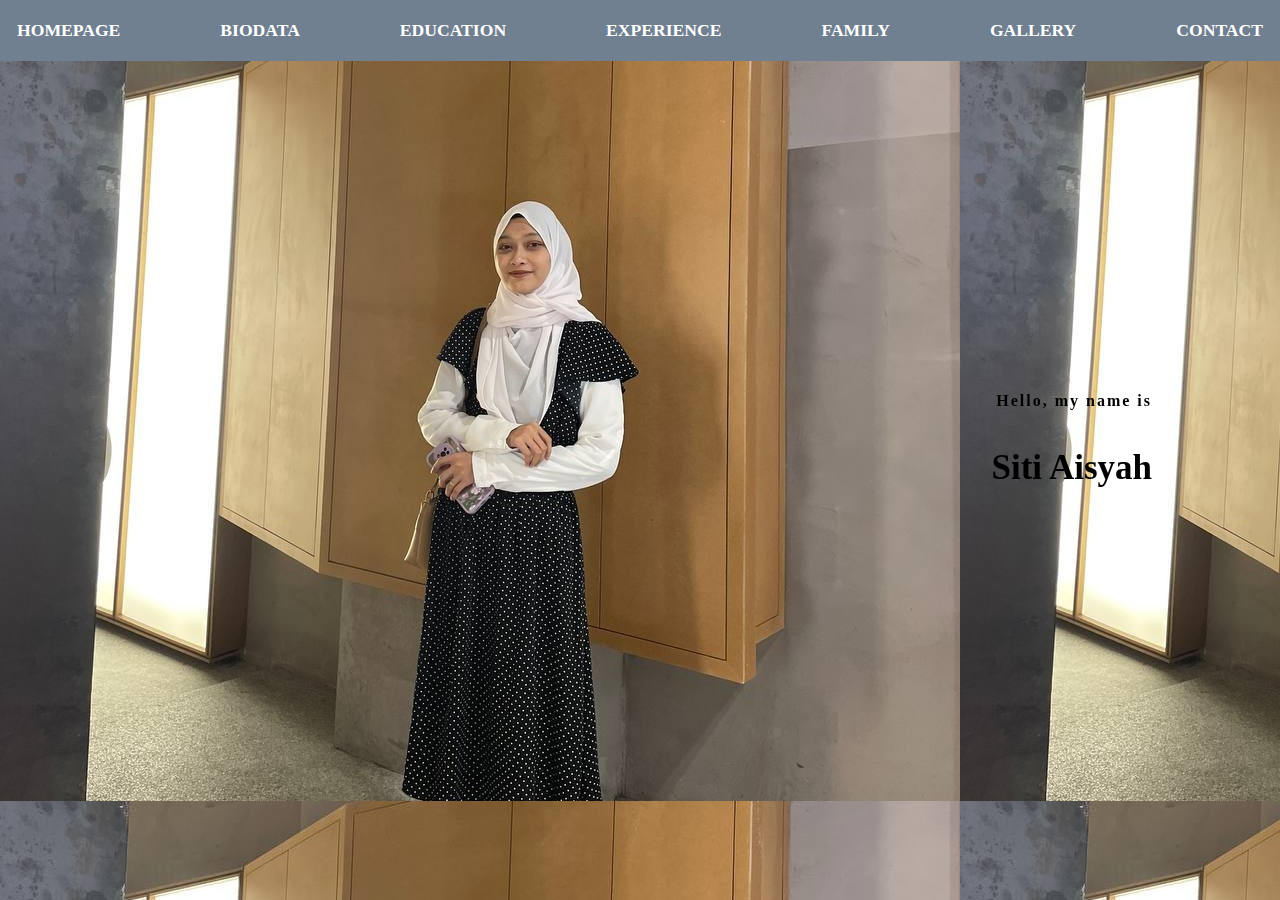
<file: Index.html>
<!DOCTYPE html>
<html>
<head>
	<meta charset="utf-8">
	<meta name="viewport" content="width=device-width, initial-scale=1">
	<title>My Personal Website</title>

	<link rel="stylesheet" type="text/css" href="Css/Styles.css">

</head>
<body>

	<nav class="navbar">
		<ul>
			<li><a href="Index.html">HOMEPAGE</li>
			<li><a href="Biodata.html">BIODATA</li>
			<li><a href="Education.html">EDUCATION</li>
			<li><a href="Experience.html">EXPERIENCE</li>
			<li><a href="Family.html">FAMILY</li>
			<li><a href="Gallery.html">GALLERY</li>
			<li><a href="Contact_me.html">CONTACT</li></a>
		</ul>
        </nav>

    <iframe src ="https://free.timeanddate.com/clock/i968ll69/n5090/tlmy/fn6/fs16/fc9ff/tc000/ftbi/bas2/bat1/bacfff/pa8/tt0/th1/ta1/tb4" frameborder="0" width="1318" height="60"></iframe>

     <section id="home">
     	<div class="background-image"></div>
     </section>

     <style >
     	body
     	       {
			background-image: url(Pic/me.1.jpeg);
     	       }
     	       
      .content
             {
             	text-align: right;
             }
      
     </style>

    <div class="content">
    	<h4>Hello, my name is</h4><br>
    	<h1>Siti Aisyah</h1>
    	
    </div>

</body>
</html>
</file>
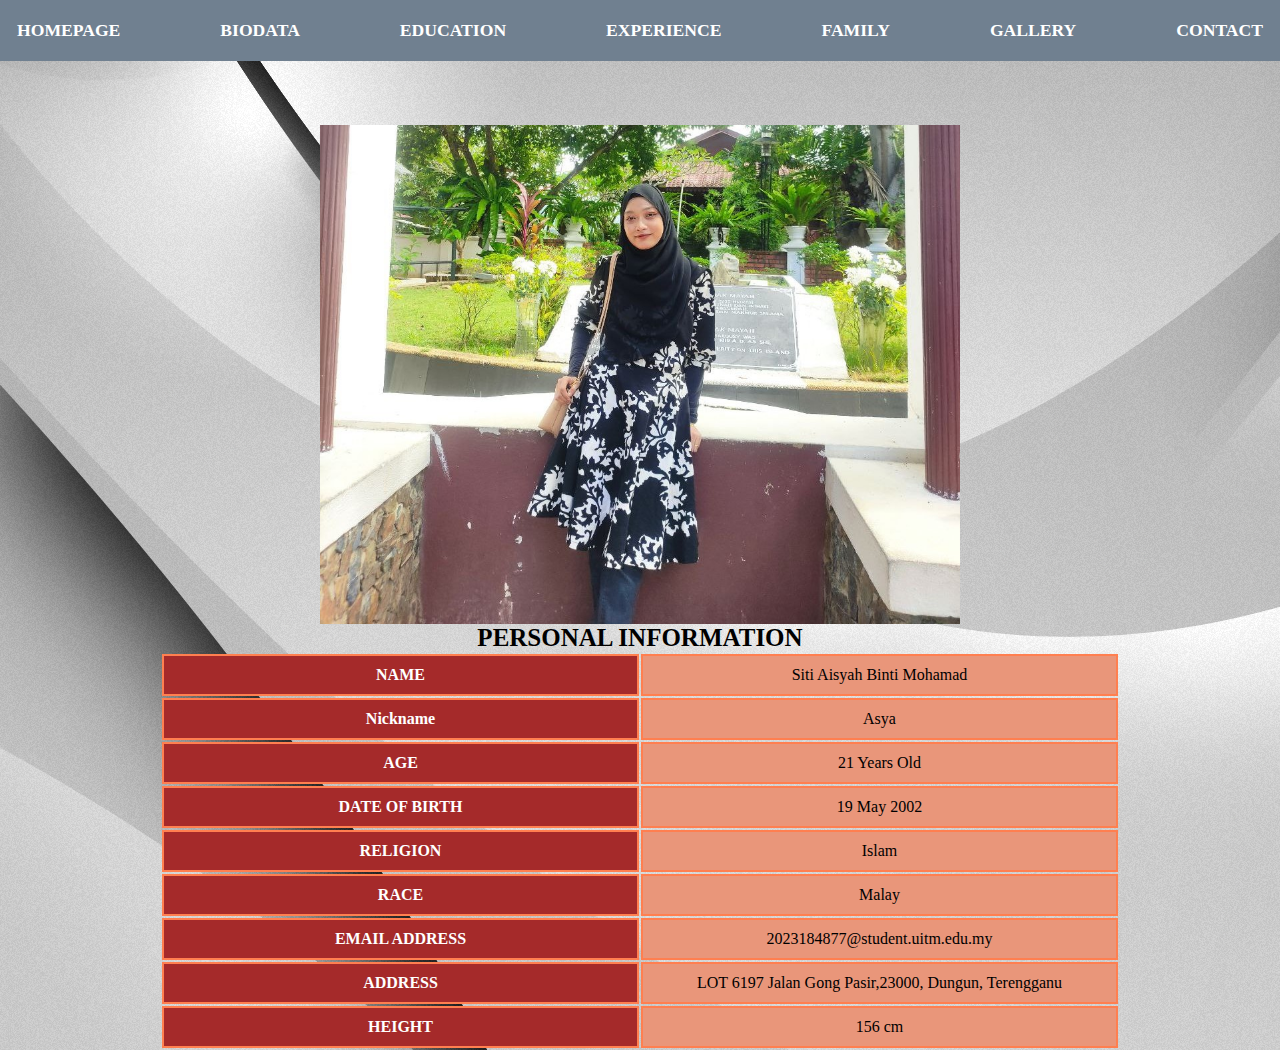
<file: Biodata.html>
<!DOCTYPE html>
<html>
<head>
	<meta charset="utf-8">
	<meta name="viewport" content="width=device-width, initial-scale=1">
	<title>My Biodata</title>

	<link rel="stylesheet" type="text/css" href="Css/Styles.css">

	<style>
		body
		{
			background-image: url(Pic/bg_bio.png);
		}
		.image
		{
	    
            display: block;
            margin-left: auto;
            margin-right: auto;
            width: 50%;
        }
		
	</style>
	
</head>
<body>

	<nav class="navbar">
		<ul>
			<li><a href="Index.html">HOMEPAGE</li>
			<li><a href="Biodata.html">BIODATA</li>
			<li><a href="Education.html">EDUCATION</li>
			<li><a href="Experience.html">EXPERIENCE</li>
			<li><a href="Family.html">FAMILY</li>
			<li><a href="Gallery.html">GALLERY</li>
			<li><a href="Contact_me.html">CONTACT</li></a>
		</ul>
    </nav>

    <iframe src ="https://free.timeanddate.com/clock/i968ll69/n5090/tlmy/fn6/fs16/fc9ff/tc000/ftbi/bas2/bat1/bacfff/pa8/tt0/th1/ta1/tb4" frameborder="0" width="1318" height="60"></iframe>


     <img src="Pic/7.jpg"  class="center" style="width: 50%" "height: 5%vh">

	<h2>PERSONAL INFORMATION</h2>

	
	

    <center><table style="width: 75%">
	    	
	    	<tr>
	    		<th>NAME</th>
	    		<td>Siti Aisyah Binti Mohamad</td>
	    	</tr>
	    	<tr>
	    		<th>Nickname</th>
	    		<td>Asya</td>
	    	</tr>
	    	<tr>
	    		<th>AGE</th>
	    		<td>21 Years Old</td>
	    	</tr>
	    	<tr>
                <th>DATE OF BIRTH</th>             
                <td>19 May 2002</td>
            <tr>
	    		<th>RELIGION</th>
	    		<td>Islam</td>
	    	</tr>
	    	<tr>
	    		<th>RACE</th>
	    		<td>Malay</td>
	    	</tr>
	    	<tr>
	    		<th>EMAIL ADDRESS</th>
	    		<td>2023184877@student.uitm.edu.my</td>
	    	</tr>
	    	<tr>
	    		<th>ADDRESS</th>
	    		<td>LOT 6197 Jalan Gong Pasir,23000, Dungun, Terengganu</td>
	    	</tr>
	    	<tr>
	    		<th>HEIGHT</th>
	    		<td>156 cm</td>

	    	</tr>

	    </table></center>
	




	    

		


</body>
</html>
</file>
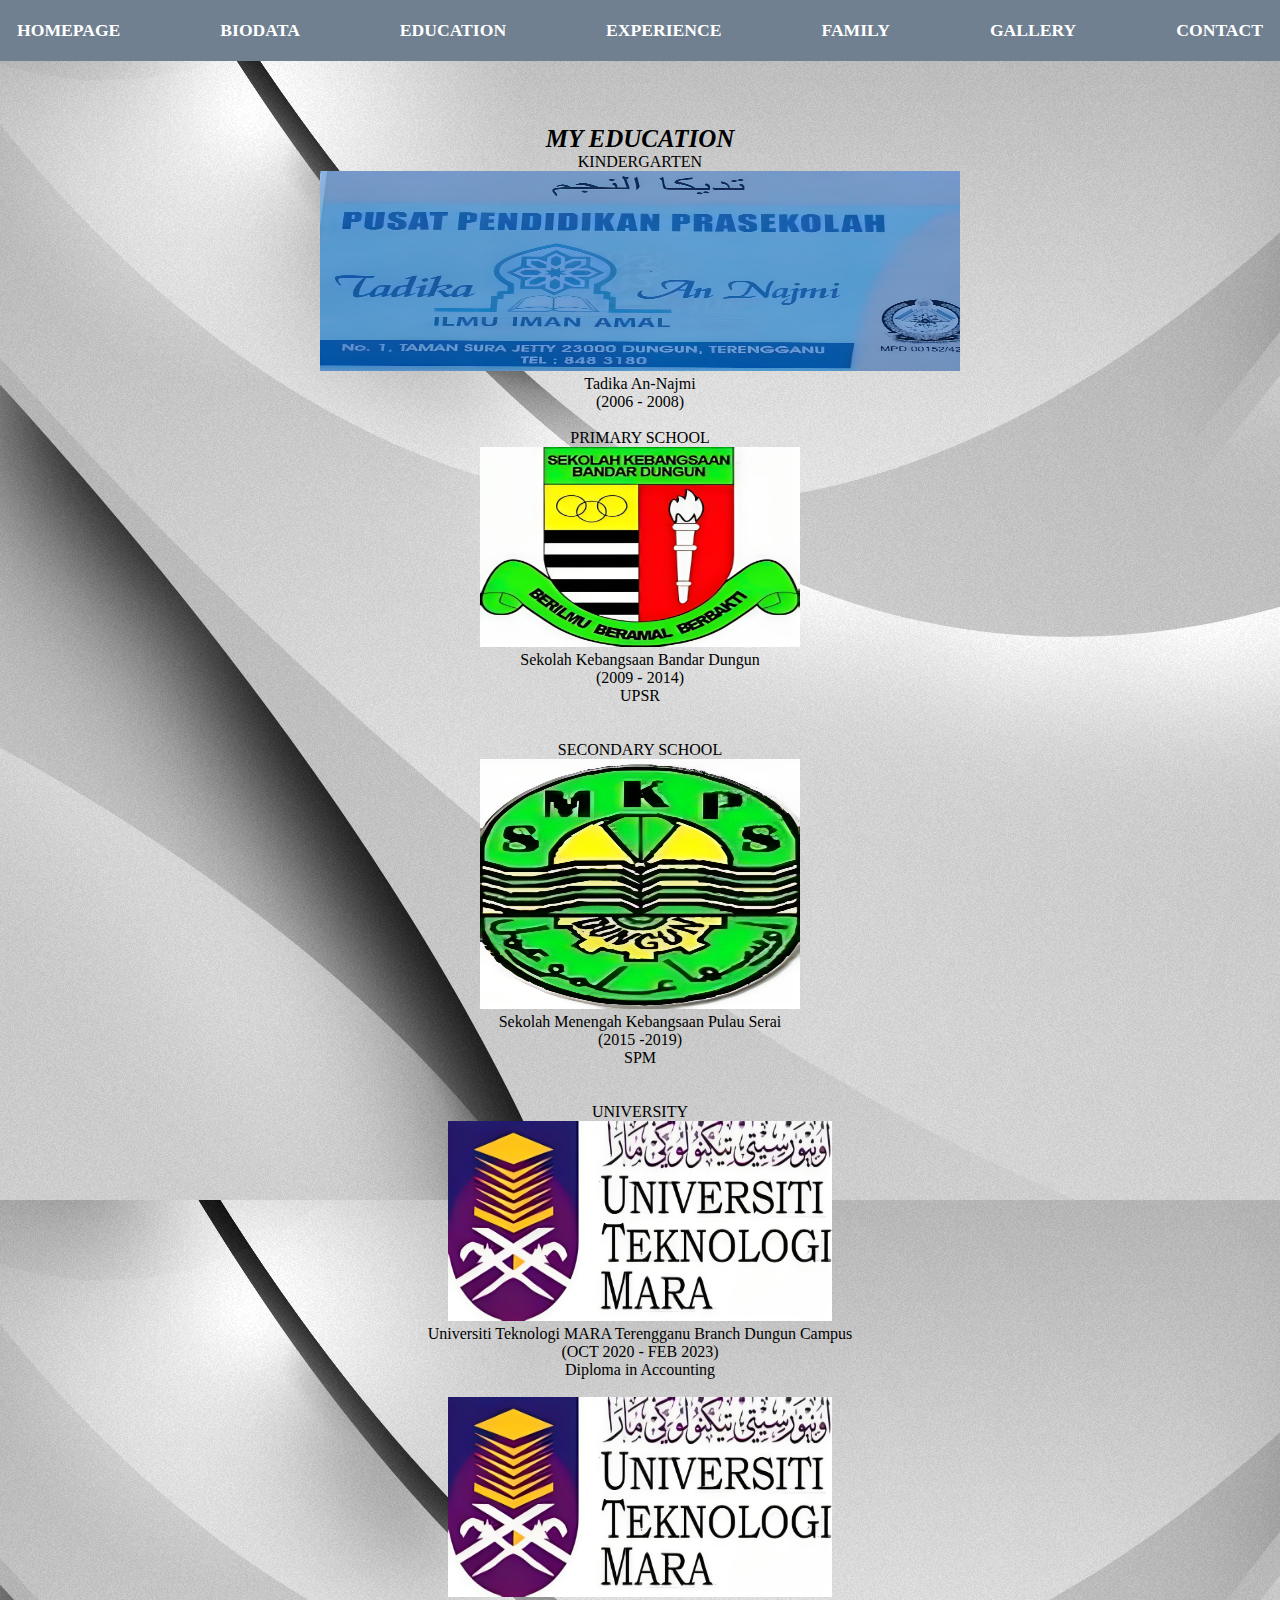
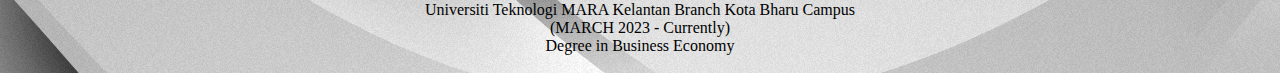
<file: Education.html>
<!DOCTYPE html>
<html>
<head>
	<meta charset="utf-8">
	<meta name="viewport" content="width=device-width, initial-scale=1">
	<title>My Education</title>

	<link rel="stylesheet" type="text/css" href="Css/Styles.css">

	<style>
		body
		{
			background-image: url(Pic/bg_bio.png);
		}
	</style>

</head>
<body>
	
	<nav class="navbar">
		<ul>
			<li><a href="Index.html">HOMEPAGE</li>
			<li><a href="Biodata.html">BIODATA</li>
			<li><a href="Education.html">EDUCATION</li>
			<li><a href="Experience.html">EXPERIENCE</li>
			<li><a href="Family.html">FAMILY</li>
			<li><a href="Gallery.html">GALLERY</li>
			<li><a href="Contact_me.html">CONTACT</li></a>
		</ul>
    </nav>

    <iframe src ="https://free.timeanddate.com/clock/i968ll69/n5090/tlmy/fn6/fs16/fc9ff/tc000/ftbi/bas2/bat1/bacfff/pa8/tt0/th1/ta1/tb4" frameborder="0" width="1318" height="60"></iframe>


	<h3>MY EDUCATION</h3>

	    <center> KINDERGARTEN</center>

	        <center><img src="Pic/tadika.jpg" height="200vh", width="50%"></center>
	    
	    <center><p>Tadika An-Najmi</p>
	    <p>(2006 - 2008)</p></center><br>


	    <center>PRIMARY SCHOOL</center>

	         <center><img src="Pic/skbd.png" height="200vh", width="25%"></center>

        <center><p>Sekolah Kebangsaan Bandar Dungun</p>
        <p>(2009 - 2014)</p>
        <p>UPSR</p> <br></center><br>

       <center>SECONDARY SCHOOL</center>
	    
	         <center><img src="Pic/smkps.png" height="250vh", width="25%"></center>

	    <center><p>Sekolah Menengah Kebangsaan Pulau Serai</p>
	    <p>(2015 -2019)</p>
	    <p>SPM</p><br></center><br>

       <center>UNIVERSITY</center> 

	         <center><img src="Pic/uitm.png" height="200vh", width="30%"></center>

	   <center><p>Universiti Teknologi MARA Terengganu Branch Dungun Campus</p>
	   <p>(OCT 2020 - FEB 2023)</p>
       <p>Diploma in Accounting</p><center><br>

	          <center><img src="Pic/uitm.png" height="200vh", width="30%"></center>

        <center><p>Universiti Teknologi MARA Kelantan Branch Kota Bharu Campus</p>
	    <p>(MARCH 2023 - Currently)</p>
	    <p>Degree in Business Economy</p></center><br>	

</body>
</html>
</file>
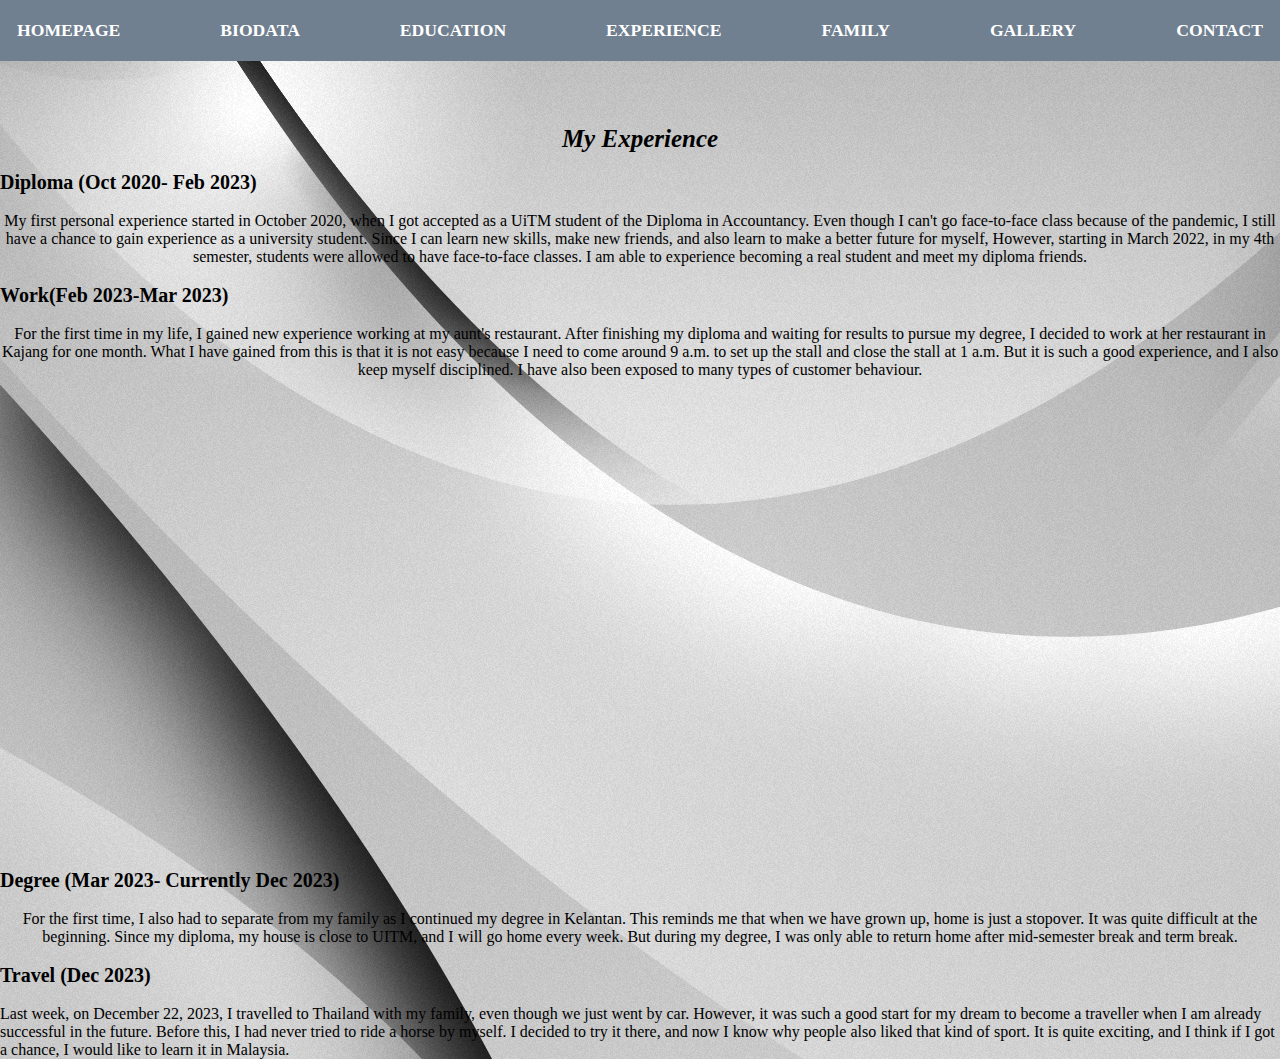
<file: Experience.html>
<!DOCTYPE html>
<html>
<head>
	<meta charset="utf-8">
	<meta name="viewport" content="width=device-width, initial-scale=1">
	<title>My Experience</title>

	<link rel="stylesheet" type="text/css" href="Css/Styles.css">

	<style>
		body
		{
			background-image: url(Pic/bg_bio.png);
		}
	</style>


</head>
<body>

	<nav class="navbar">
		<ul>
			<li><a href="Index.html">HOMEPAGE</li>
			<li><a href="Biodata.html">BIODATA</li>
			<li><a href="Education.html">EDUCATION</li>
			<li><a href="Experience.html">EXPERIENCE</li>
			<li><a href="Family.html">FAMILY</li>
			<li><a href="Gallery.html">GALLERY</li>
			<li><a href="Contact_me.html">CONTACT</li></a>
		</ul>
        </nav>

    <iframe src ="https://free.timeanddate.com/clock/i968ll69/n5090/tlmy/fn6/fs16/fc9ff/tc000/ftbi/bas2/bat1/bacfff/pa8/tt0/th1/ta1/tb4" frameborder="0" width="1318" height="60"></iframe>


    <h3>My Experience</h3><br>

    <b><p style="font-style: candara; font-size: 20px;">Diploma (Oct 2020- Feb 2023)</p></b><br>

    <center><p>My first personal experience started in October 2020, when I got accepted as a UiTM student of the Diploma in Accountancy. Even though I can't go face-to-face class because of the pandemic, I still have a chance to gain experience as a university student. Since I can learn new skills, make new friends, and also learn to make a better future for myself, However, starting in March 2022, in my 4th semester, students were allowed to have face-to-face classes. I am able to experience becoming a real student and meet my diploma friends. </p></center><br>

    <b><p style="font-style: candara; font-size: 20px;">Work(Feb 2023-Mar 2023) </p></b><br>

    <center><p> For the first time in my life, I gained new experience working at my aunt's restaurant. After finishing my diploma and waiting for results to pursue my degree, I decided to work at her restaurant in Kajang for one month. What I have gained from this is that it is not easy because I need to come around 9 a.m. to set up the stall and close the stall at 1 a.m. But it is such a good experience, and I also keep myself disciplined. I have also been exposed to many types of customer behaviour. </p></center><br>

    <center><iframe src="https://www.google.com/maps/embed?pb=!1m18!1m12!1m3!1d3984.4481620621737!2d101.82267077408984!3d2.97305769700307!2m3!1f0!2f0!3f0!3m2!1i1024!2i768!4f13.1!3m3!1m2!1s0x31cdcdf3cd32226b%3A0xf01274df49a6b2a0!2sAsam%20pedas%20tomyam%20seafood!5e0!3m2!1sen!2smy!4v1703912154351!5m2!1sen!2smy" width="600" height="450" style="border:0;" allowfullscreen="" loading="lazy" referrerpolicy="no-referrer-when-downgrade"></iframe></center><br>

    <b><p style="font-style: candara; font-size: 20px;">Degree (Mar 2023- Currently Dec 2023) </p></b><br>

    <center><p>For the first time, I also had to separate from my family as I continued my degree in Kelantan. This reminds me that when we have grown up, home is just a stopover. It was quite difficult at the beginning. Since my diploma, my house is close to UITM, and I will go home every week. But during my degree, I was only able to return home after mid-semester break and term break.  </p></center><br>

     <b><p style="font-style: candara; font-size: 20px;">Travel (Dec 2023) </p></b><br>

     <p style="text-justify: ;">Last week, on December 22, 2023, I travelled to Thailand with my family, even though we just went by car. However, it was such a good start for my dream to become a traveller when I am already successful in the future. Before this, I had never tried to ride a horse by myself. I decided to try it there, and now I know why people also liked that kind of sport. It is quite exciting, and I think if I got a chance, I would like to learn it in Malaysia. </p>


</body>
</html>
</file>
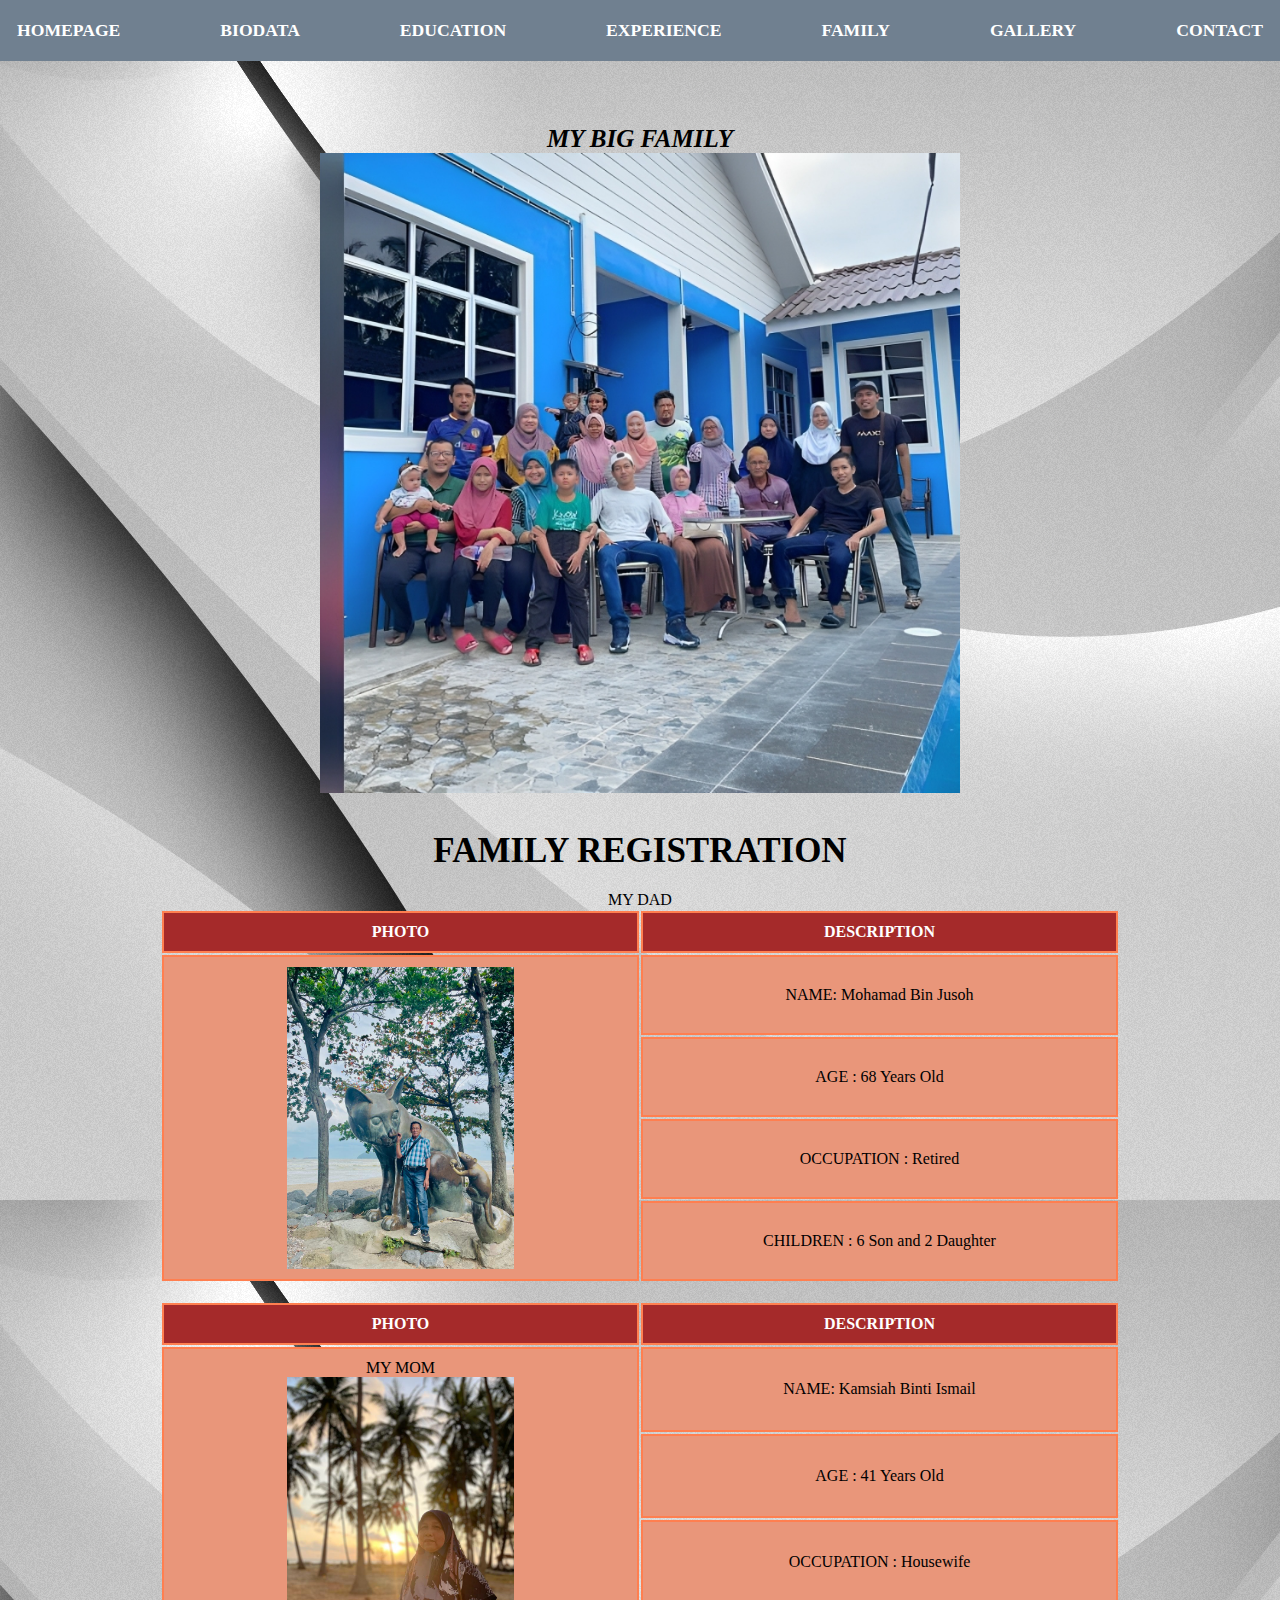
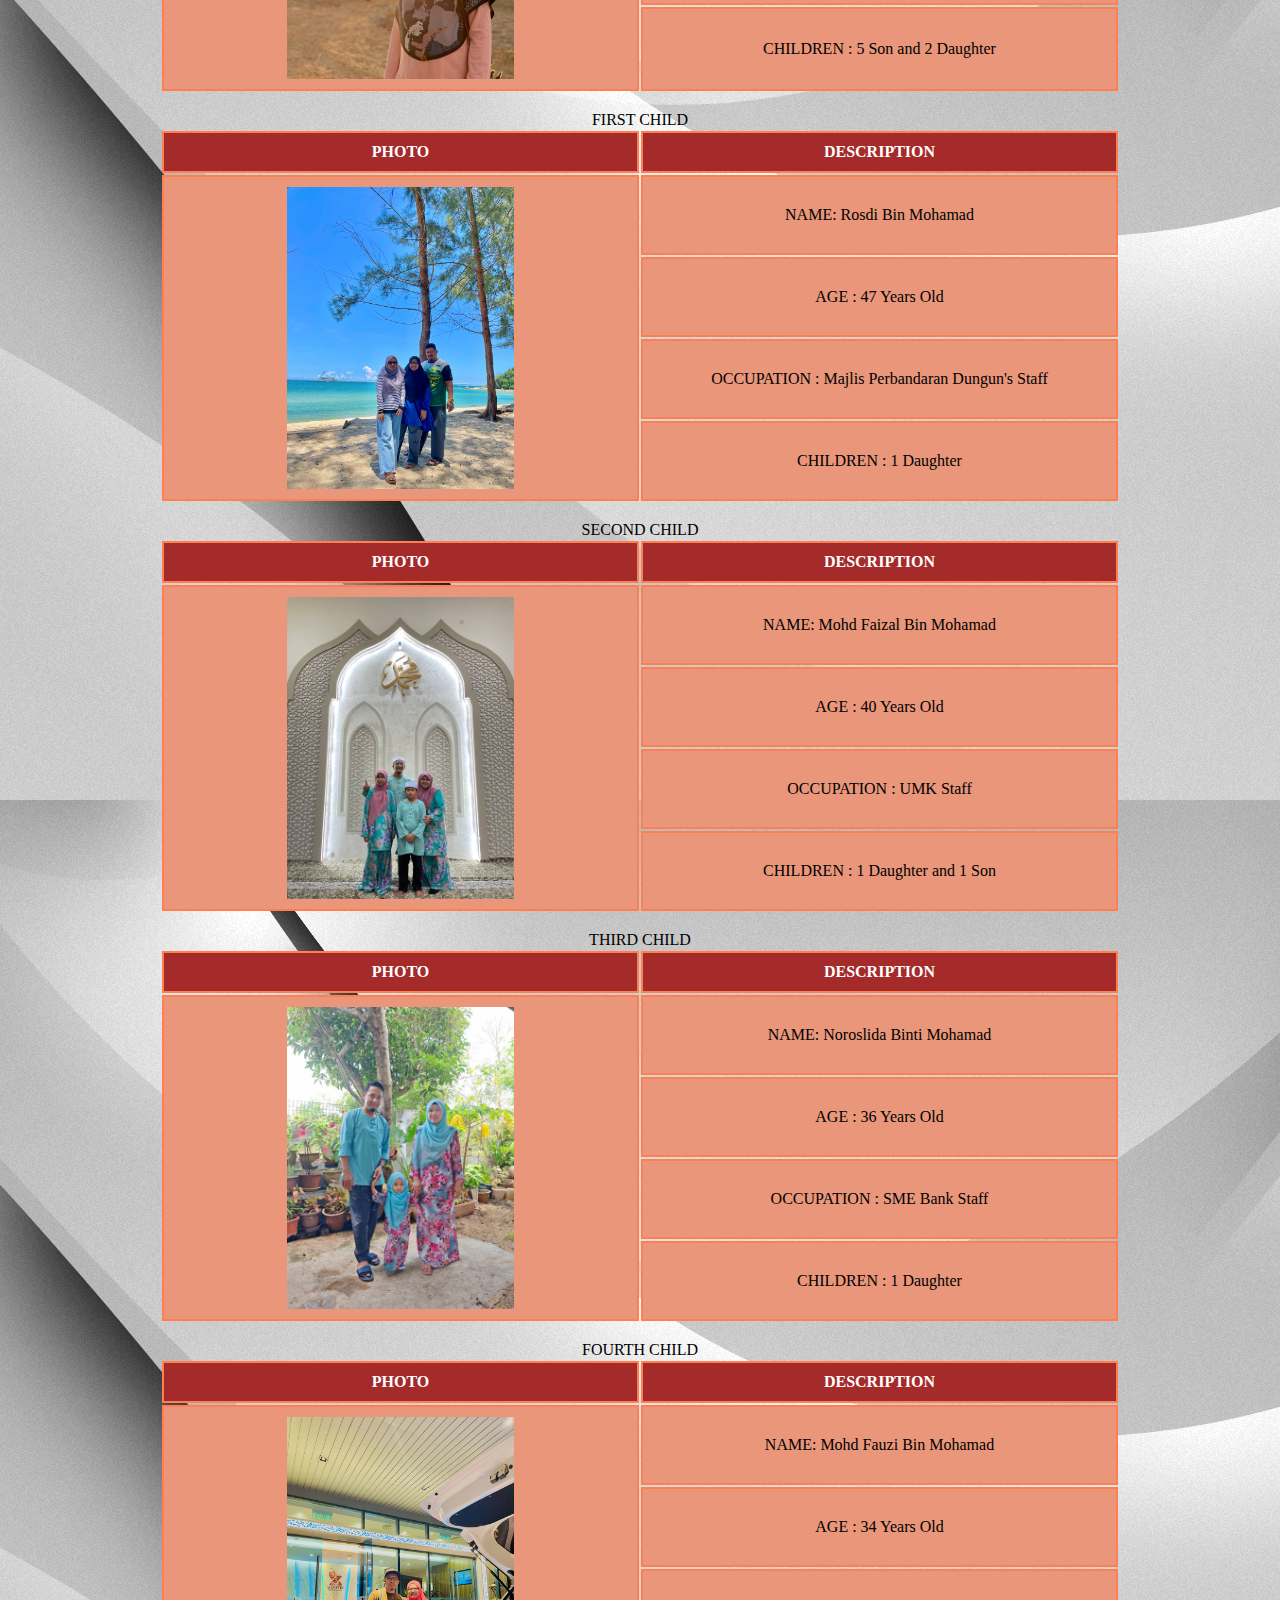
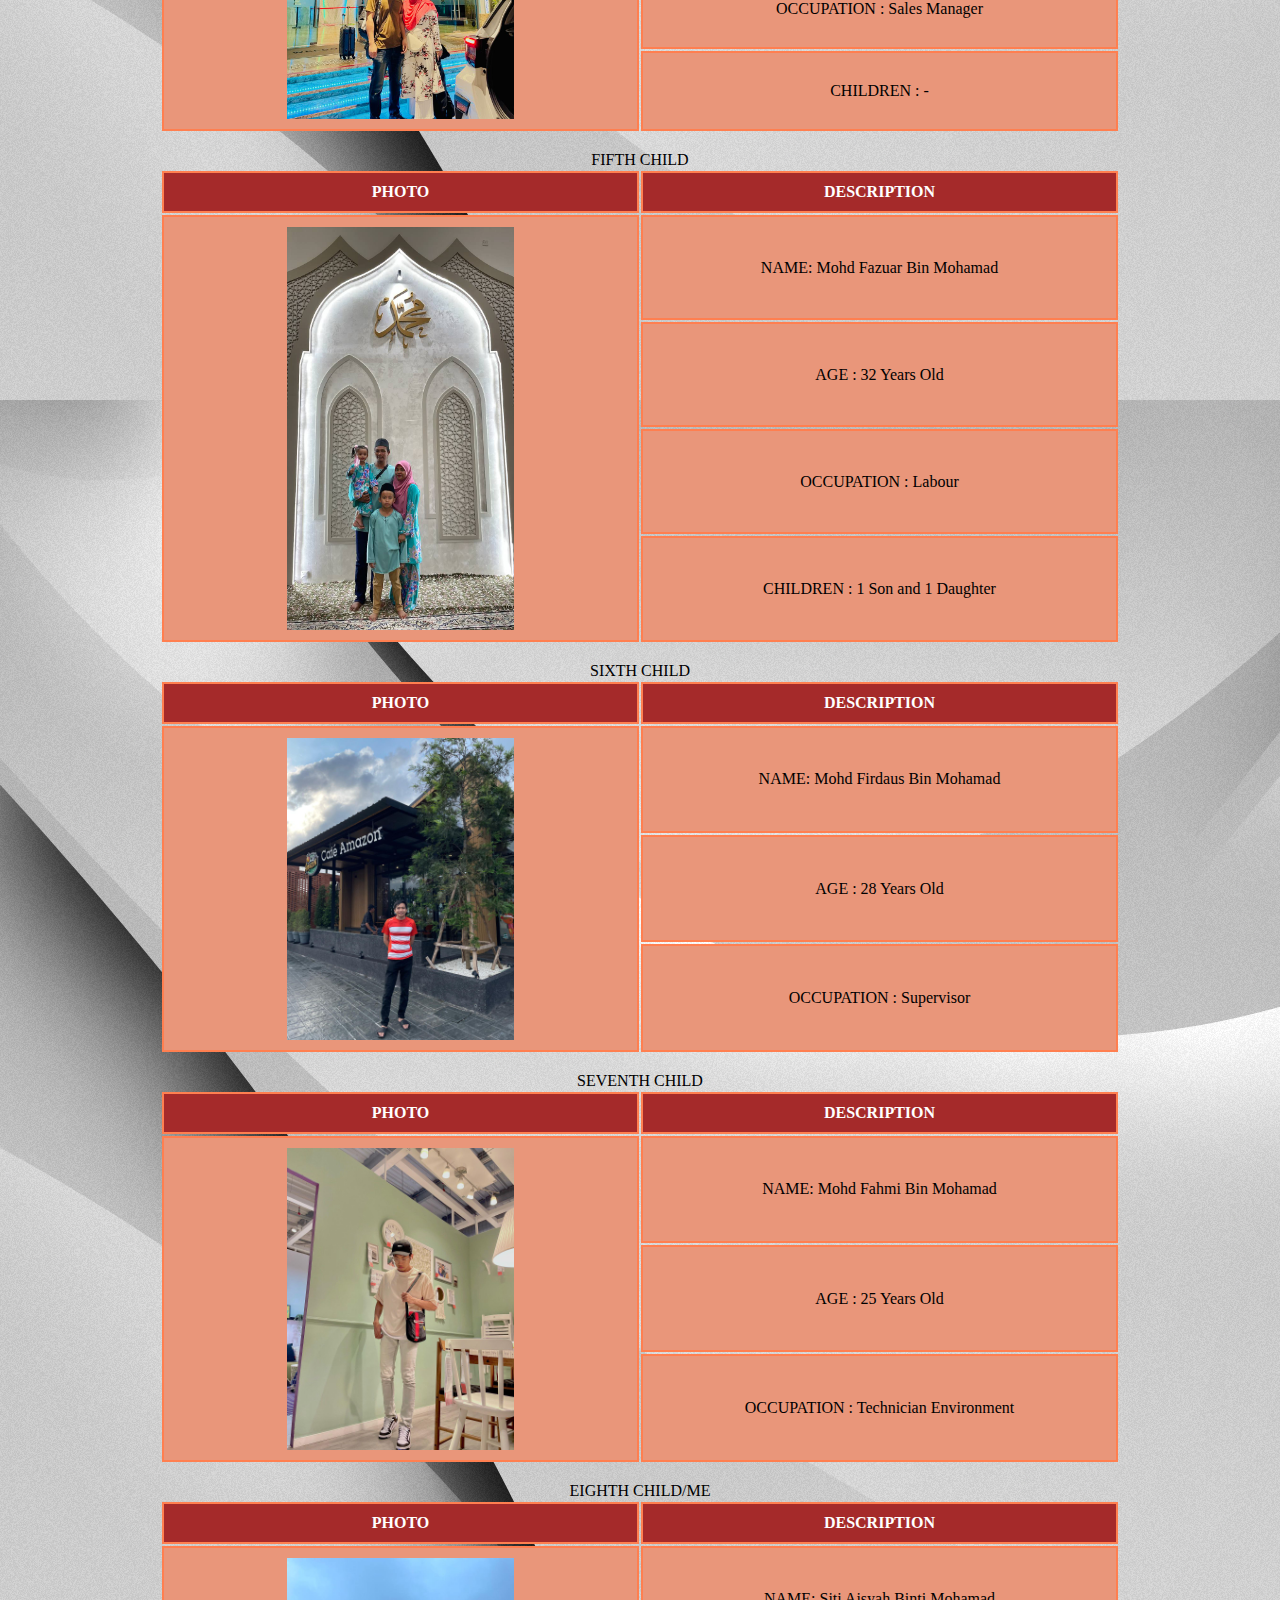
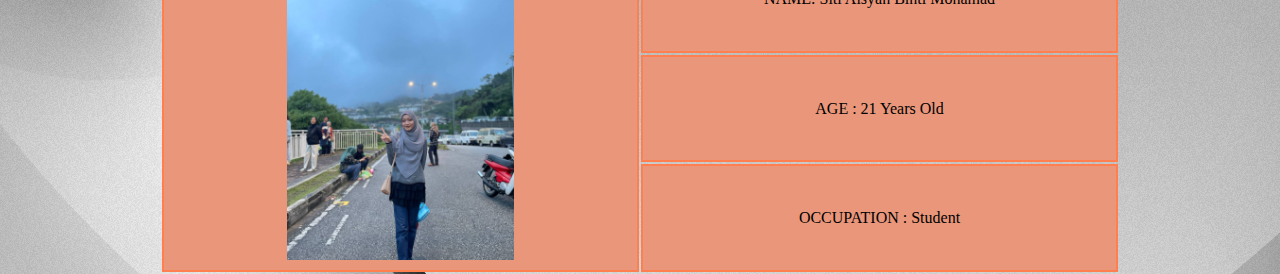
<file: Family.html>
<!DOCTYPE html>
<html>
<head>
	<meta charset="utf-8">
	<meta name="viewport" content="width=device-width, initial-scale=1">
	<title>My Family</title>

	<link rel="stylesheet" type="text/css" href="Css/Styles.css">

	<style>
		body
		{
			background-image: url(Pic/bg_bio.png);
		}
	</style>


</head>
<body>

	<nav class="navbar">
		<ul>
			<li><a href="Index.html">HOMEPAGE</li>
			<li><a href="Biodata.html">BIODATA</li>
			<li><a href="Education.html">EDUCATION</li>
			<li><a href="Experience.html">EXPERIENCE</li>
			<li><a href="Family.html">FAMILY</li>
			<li><a href="Gallery.html">GALLERY</li>
			<li><a href="Contact_me.html">CONTACT</li></a>
		</ul>
    </nav>

    <iframe src ="https://free.timeanddate.com/clock/i968ll69/n5090/tlmy/fn6/fs16/fc9ff/tc000/ftbi/bas2/bat1/bacfff/pa8/tt0/th1/ta1/tb4" frameborder="0" width="1318" height="60"></iframe>

    <h3>MY BIG FAMILY</h3>

         <img src="Pic/fam.png"  class="center" style="width: 50%" "height: 5%vh"><br>

       <center><table style="width: 75%" "height: 25%;"></center>
    	<h1><center>FAMILY REGISTRATION</h1></center>

    	<center><p>MY DAD</p></center>

    	<tr>
     	 	<th>PHOTO</th>
     	 	<th>DESCRIPTION</th>
     	 </tr>
     	  <tr>
     	 	<td rowspan="4"><img src="Pic/24.jpg"  class="center"></td>
     	 	<td>NAME: Mohamad Bin Jusoh</td>
     	 </tr>
     	 <tr>
     	 	<td>AGE : 68 Years Old</td>
     	 </tr>
     	 <tr>
     	 	<td>OCCUPATION : Retired</td>
     	 	</tr>
     	 	 <tr>
     	 	<td>CHILDREN : 6 Son and 2 Daughter</td>
     	 	</tr>
     	 </table><br>

        <center><table style="width: 75%">
     	 <tr>
     	 	<th>PHOTO</th>
     	 	<th>DESCRIPTION</th>
     	 </tr>
     	  <tr>
     	 	<td rowspan="4"> <center><p>MY MOM</p><img src="Pic/23.jpg"  class="center"></center></td>
     	 	<td>NAME: Kamsiah Binti Ismail</td>
     	 </tr>
     	 <tr>
     	 	<td>AGE : 41 Years Old</td>
     	 </tr>
     	 <tr>
     	 	<td>OCCUPATION : Housewife</td>
     	 </tr>
     	  <tr>
     	 	<td>CHILDREN : 5 Son and 2 Daughter</td>
     	 	</tr>
     	</table><center><br>

     	</tr><center><p>FIRST CHILD</p></center>

        <center><table style="width: 75%">
     	 <tr>
     	 	<th>PHOTO</th>
     	 	<th>DESCRIPTION</th>
     	 </tr>
     	  <tr>
     	 	<td rowspan="4"><img src="Pic/22.jpg"  class="center"></td>
     	 	<td>NAME: Rosdi Bin Mohamad</td>
     	 </tr>
     	 <tr>
     	 	<td>AGE : 47 Years Old</td>
     	 </tr>
     	 <tr>
     	 	<td>OCCUPATION : Majlis Perbandaran Dungun's Staff</td>
     	 	</tr>
     	 	 <tr>
     	 	<td>CHILDREN : 1 Daughter</td>
     	 	</tr>
     	 </table><center><br>

     	 <center><p>SECOND CHILD</p></center>

        <center><table style="width: 75%">
     	 <tr>
     	 	<th>PHOTO</th>
     	 	<th>DESCRIPTION</th>

     	  <tr>
     	 	<td rowspan="4"><img src="Pic/17.jpg"  class="center"></td>
     	 	<td>NAME: Mohd Faizal Bin Mohamad</td>
     	 </tr>
     	 <tr>
     	 	<td>AGE : 40 Years Old</td>
     	 </tr>
     	 <tr>
     	 	<td>OCCUPATION : UMK Staff</td>
     	 	</tr>
     	 	 <tr>
     	 	<td>CHILDREN : 1 Daughter and 1 Son</td>
     	 	</tr>
     	 </table><center><br>

     	 <center><p>THIRD CHILD</p></center>

        <center><table style="width: 75%">
     	 <tr>
     	 	<th>PHOTO</th>
     	 	<th>DESCRIPTION</th>
     	 </tr>
     	  <tr>
     	 	<td rowspan="4"><img src="Pic/18.jpg"  class="center"></td>
     	 	<td>NAME: Noroslida Binti Mohamad</td>
     	 </tr>
     	 <tr>
     	 	<td>AGE : 36 Years Old</td>
     	 </tr>
     	 <tr>
     	 	<td>OCCUPATION : SME Bank Staff </td>
     	 	</tr>
     	 	 <tr>
     	 	<td>CHILDREN : 1 Daughter</td>
     	 	</tr>
     	 </table><center><br>

     	 <center><p>FOURTH CHILD</p></center>

        <center><table style="width: 75%">
     	 <tr>
     	 	<th>PHOTO</th>
     	 	<th>DESCRIPTION</th>
     	 </tr>
     	  <tr>
     	 	<td rowspan="4"><img src="Pic/25.jpg"  class="center"></td>
     	 	<td>NAME: Mohd Fauzi Bin Mohamad</td>
     	 </tr>
     	 <tr>
     	 	<td>AGE : 34 Years Old</td>
     	 </tr>
     	 <tr>
     	 	<td>OCCUPATION : Sales Manager</td>
     	 	</tr>
     	 	 <tr>
     	 	<td>CHILDREN : -</td>
     	 	</tr>
     	 </table><center><br>

     	 <center><p>FIFTH CHILD</p></center>

        <center><table style="width: 75%">
     	 <tr>
     	 	<th>PHOTO</th>
     	 	<th>DESCRIPTION</th>
     	 </tr>
     	  <tr>
     	 	<td rowspan="4"><img src="Pic/16.jpg"  class="center"></td>
     	 	<td>NAME: Mohd Fazuar Bin Mohamad</td>
     	 </tr>
     	 <tr>
     	 	<td>AGE : 32 Years Old</td>
     	 </tr>
     	 <tr>
     	 	<td>OCCUPATION : Labour</td>
     	 	</tr>
     	 	 <tr>
     	 	<td>CHILDREN : 1 Son and 1 Daughter</td>
     	 	</tr>
     	 </table><center><br>

     	 <center><p>SIXTH CHILD</p></center>

        <center><table style="width: 75%">
     	 <tr>
     	 	<th>PHOTO</th>
     	 	<th>DESCRIPTION</th>
     	 </tr>
     	  <tr>
     	 	<td rowspan ="3"><img src="Pic/20.jpg"  class="center"></td>
     	 	<td>NAME: Mohd Firdaus Bin Mohamad</td>
     	 </tr>
     	 <tr>
     	 	<td>AGE : 28 Years Old</td>
     	 </tr>
     	 <tr>
     	 	<td>OCCUPATION : Supervisor</td>
     	 	</tr>
     	 </table><center><br>

     	 <center><p>SEVENTH CHILD</p></center>

        <center><table style="width: 75%">
     	 <tr>
     	 	<th>PHOTO</th>
     	 	<th>DESCRIPTION</th>
     	 </tr>
     	  <tr>
     	 	<td rowspan="3"><img src="Pic/19.jpg"  class="center"></td>
     	 	<td>NAME: Mohd Fahmi Bin Mohamad</td>
     	 </tr>
     	 <tr>
     	 	<td>AGE : 25 Years Old</td>
     	 </tr>
     	 <tr>
     	 	<td>OCCUPATION : Technician Environment</td>
     	 	</tr>
     	 </table><center><br>

     	 <center><p>EIGHTH CHILD/ME</p></center>

        <center><table style="width: 75%">
     	 <tr>
     	 	<th>PHOTO</th>
     	 	<th>DESCRIPTION</th>
     	 </tr>
     	  <tr>
     	 	<td rowspan="3"><img src="Pic/21.jpg"  class="center"></td>
     	 	<td>NAME: Siti Aisyah Binti Mohamad</td>
     	 </tr>
     	 <tr>
     	 	<td>AGE : 21 Years Old</td>
     	 </tr>
     	 <tr>
     	 	<td>OCCUPATION : Student</td>
     	 	</tr>
     	 </table><center>






     	



     	

</body>
</html>
</file>
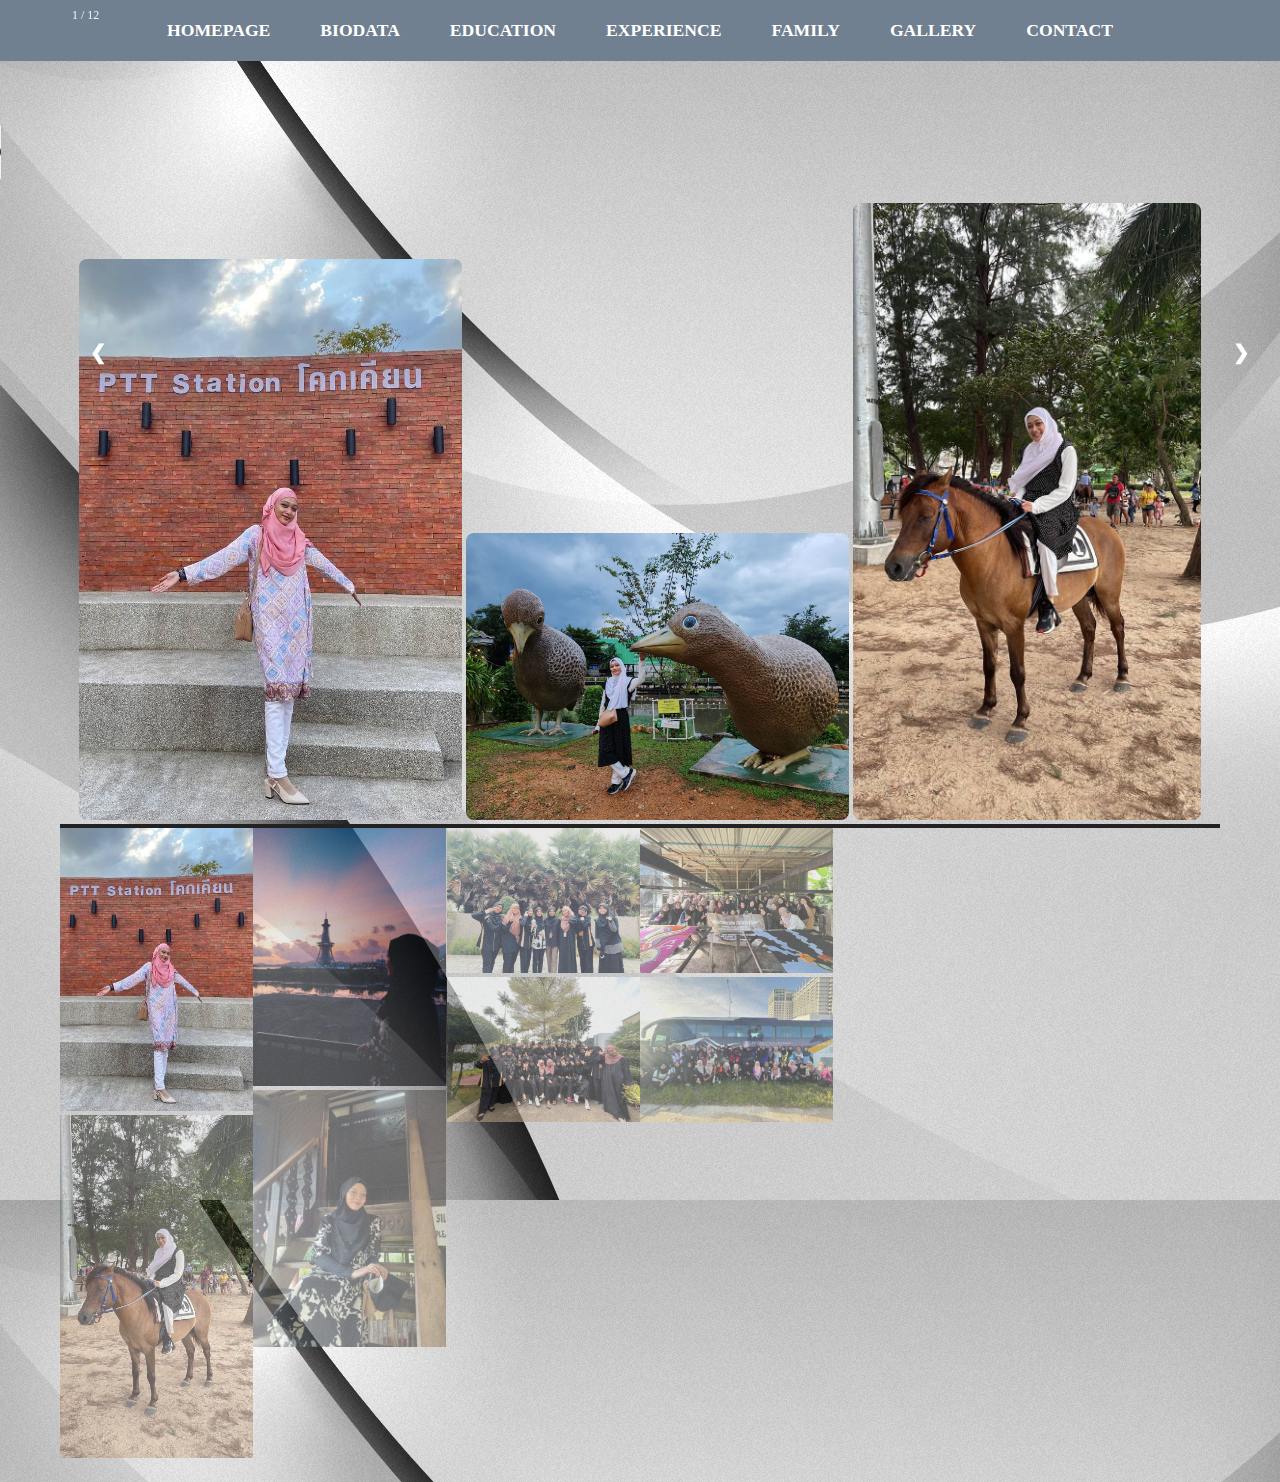
<file: Gallery.html>
<!DOCTYPE html>
<html>
<head>
    <meta charset="utf-8">
    <meta name="viewport" content="width=device-width, initial-scale=1">
    <title>My Gallery</title>
    <link rel="stylesheet" type="text/css" href="Css/Styles.css">

    <style>
		body
		{
			background-image: url(Pic/bg_bio.png);
		}
	</style>
    
</head>
<body>

    <nav class="navbar">
        <ul>
            <li><a href="Index.html">HOMEPAGE</a></li>
            <li><a href="Biodata.html">BIODATA</a></li>
            <li><a href="Education.html">EDUCATION</a></li>
            <li><a href="Experience.html">EXPERIENCE</a></li>
            <li><a href="Family.html">FAMILY</a></li>
            <li><a href="Gallery.html">GALLERY</a></li>
            <li><a href="Contact_me.html">CONTACT</a></li>
        </ul>
    </nav>

    <iframe src="https://free.timeanddate.com/clock/i968ll69/n5090/tlmy/fn6/fs16/fc9ff/tc000/ftbi/bas2/bat1/bacfff/pa8/tt0/th1/ta1/tb4" frameborder="0" width="1318" height="60"></iframe>

    <audio controls autoplay>
    <source src="Music/Instrumental.mp3" type="Audio/mpeg">
  </audio>


<div class="container">
  <div class="mySlides">
    <div class="numbertext">1 / 12</div>
    <img src="Pic/2.jpeg" style="width:33% ;" "height:34% ;">
    <img src="Pic/0.jpg" style="width:33%" "height: 34%;">
    <img src="Pic/5.jpeg" alt="Thailand" style="width: 30%" "height: 34%;">  
   </div>
    
  <div class="mySlides">
    <div class="numbertext">4 / 12</div>
    <img src="Pic/6.jpg" style="width:33%" "height: 34%;">
     <img src="Pic/8.jpg" style="width:33%" "height: 34%;">
      <img src="Pic/9.jpg" alt="Langkawi" style="width:33%" "height: 34%;">
  </div>

  <div>
   <a class="prev" onclick="plusSlides(-1)">&#10094;</a>
        <a class="next" onclick="plusSlides(1)">&#10095;</a>
    </div>

   <div class="mySlides">
    <div class="numbertext">7 / 12</div>
    <img src="Pic/10.jpg" style="width:33%" "height: 34%;">
     <img src="Pic/11.jpg" style="width:33%" "height: 34%;">
      <img src="Pic/12.jpg" alt="Diploma"style="width:33%" "height: 34%;">
  </div>


   <div class="mySlides">
    <div class="numbertext">10 / 12</div>
     <img src="Pic/13.jpg" style="width:33%" "height: 34%;">
      <img src="Pic/14.jpg" style="width:33%" "height: 34%;">
       <img src="Pic/15.jpg" alt="Degree"style="width:33%" "height: 34%;">
  </div>


  <div class="caption-container">
    <p id="caption"></p>
  </div>

    <center><div class="row"> 
     <div class="column"> 
      <img class="demo cursor" src="Pic/2.jpeg" src="Pic/0.jpg" src="Pic/5.jpeg" style="width:auto;" "height: auto;" onclick="currentSlide(1)" 
         <img class="demo cursor" src="Pic/0.jpg" style="width:auto;" "height: auto;" onclick="currentSlide(1)">
        <img class="demo cursor" src="Pic/5.jpeg" style="width:auto;" "height: auto;" onclick="currentSlide(1)">
    </div>

     <div class="column">
      <img class="demo cursor" src="Pic/6.jpg" src="Pic/8.jpg" src="Pic/9.jpg" style="width: auto;" "height: auto;" onclick="currentSlide(2)" 
      <img class="demo cursor" src="Pic/8.jpg" style="width: auto;" "height: auto;" onclick="currentSlide(2)">
       <img class="demo cursor" src="Pic/9.jpg" style="width: auto;" "height: auto;" onclick="currentSlide(2)">
     </div>
   
     <div class="column">
      <img class="demo cursor" src="Pic/10.jpg" src="Pic/11.jpg" src="Pic/12.jpg"style="width:auto" "height: auto;" onclick="currentSlide(3)" 
       <img class="demo cursor" src="Pic/11.jpg" style="width:auto" "height: auto;" onclick="currentSlide(3)">
       <img class="demo cursor" src="Pic/12.jpg" style="width:auto" "height: auto;" onclick="currentSlide(3)">            
     </div>

    <div class="column">
      <img class="demo cursor" src="Pic/13.jpg" src="Pic/14.jpg" src="Pic/15.jpg"style="width: auto;" "height: auto;" onclick="currentSlide(4)" 
      <img class="demo cursor" src="Pic/14.jpg" style="width: auto;" "height: auto;" onclick="currentSlide(4)">
       <img class="demo cursor" src="Pic/15.jpg" style="width: auto;" "height: auto;" onclick="currentSlide(4)"> 


    </div>
  </div>
</div></center>
 
   <script>
let slideIndex = 1;

showSlides(slideIndex);

function plusSlides(n) {
  showSlides(slideIndex += n);
}

function currentSlide(n) {
  showSlides(slideIndex = n);
}

function showSlides(n) {
  let i;
  let slides = document.getElementsByClassName("mySlides");
  let dots = document.getElementsByClassName("demo");
  let captionText = document.getElementById("caption");
  if (n > slides.length) {slideIndex = 1}
  if (n < 1) {slideIndex = slides.length}
  for (i = 0; i < slides.length; i++) {
    slides[i].style.display = "none";
  }
  for (i = 0; i < dots.length; i++) {
    dots[i].className = dots[i].className.replace(" active", "");
  }
  slides[slideIndex-1].style.display = "block";
  dots[slideIndex-1].className += " active";
  captionText.innerHTML = dots[slideIndex-1].alt;
}
</script> 









</body>
</html>
</file>
<file: Css/Styles.css>
/*Homepage*/
*
{
	padding: 0;
	margin: 0;
	font-family: candara;
	box-sizing: border-box;
}
.background-image
body
{
	height: vh;
	width: 75px;
	background-image: url(Pic/me.1jpeg);
	background-size: cover;
	background-position: center;
	display: flex;
	position: relative;
	justify-content: center;
	align-items: center;
	background-repeat: no-repeat;
}
.navbar
{
	display: flex;
	justify-content: center;
	align-items: center;
	background-color: slategray;
	position: sticky;
	top: 0;
}
.navbar 
ul
{
	display: flex;
	list-style: none;
	margin: 20px 0px;
}
.navbar 
ul li
{
	font-family: century;
	font-size: 1.1rem;
	font-weight: bold;
}
.navbar
 ul li a
{
	text-decoration: none;
	color: white ;
	padding: 8px 25px;
	transition: all .5s ease;
}
.navbar
ul li a:hover
{
	background-color: white;
	color: black;
	box-shadow: 0 0 10px white;
}
.content
{
	position: absolute;
	top: 50%;
	right: 10%;
	transform: translateY(-50%);
	color: white;
}
h1
{
	color: black;
	font-size: 35px;
	margin: 20px 0px 20px;
}
h4
{
	color: black;
	letter-spacing: 2px;
}
/*Biodata*/
h2
{
	text-align: center;
	font-size: 25px;
	color: black;

}
.center
{
  display: block;
  margin-left: auto;
  margin-right: auto;
  width: 50%;
}
.table1
table1, tr, th, td
{
	border: 2px solid coral;
	border-collapse: collapse;
	text-decoration: none;
	float: center;

}
th, td
{
	padding: 10px;
}
th
{
	background-color: brown ;
	color: beige ;
}
td
{
	text-align: center;
}
tr:nth-child(even)
{
	background-color: darksalmon;
}
tr:nth-child(odd)
{
	background-color: goldenrod;
}
td:hover
{
	background-color: darkkhaki ;
}
.background-color
{
	background-color: grey;
}
/*.Education*/
h3
{
    text-align: center;
	font-size: 25px;
	color: black;
	font-style: oblique;
}
/*.Experience*/
p
{
	text-align: justify-all;
}
/*.Family*/
.table2 
table2, tr, th, td
{
	border: 2px solid coral;
	border-collapse: collapse;
	text-decoration: none;
	float: center;
	height: 15%;

}
th, td
{
	padding: 10px;
	margin-left: auto;
	margin-right: auto;

	
}
th
{
	background-color: brown ;
	color: white ;
	width: 50%;
	
}
td
{
	text-align: center;
	background-color: darksalmon;
}
img
{
	max-width: 100%;
    max-height: 100%;
}
/*Galery*/
body 
{
    font-family: 'Arial', sans-serif;
    background-color: #f4f4f4;
    margin: 0;
    padding: 0;

}
.container {
    max-width: 1200px;
    margin: 0 auto;
    padding: 20px;

.mySlides
{
	display: none;
	text-align: center;
}

.mySlides img
{
	max-width: 100%;
	height: auto;
	border-radius: 8px;
}
/* Add a pointer when hovering over the thumbnail images */
.cursor {
  cursor: pointer;
}

/* Next & previous buttons */
.prev,
.next {
  cursor: pointer;
  position: absolute;
  top: 40%;
  width: auto;
  padding: 30px;
  margin-top: -50px;
  color: white;
  font-weight: bold;
  font-size: 20px;
  border-radius: 0 3px 3px 0;
  user-select: none;
  -webkit-user-select: none;
}

/* Position the "next button" to the right */
.next {
  right: 0;
  border-radius: 3px 0 0 3px;
}
/* On hover, add a black background color with a little bit see-through */
.prev:hover,
.next:hover {
  background-color: rgba(0, 0, 0, 0.8);
}

/* Number text (1/3 etc) */
.numbertext {
  color: #f2f2f2;
  font-size: 12px;
  padding: 8px 12px;
  position: absolute;
  top: 0;
}

/* Container for image text */
.caption-container {
  text-align: center;
  background-color: #222;
  padding: 2px 16px;
  color: white;
}

.row:after {
  content: "";
  display: table;
  clear: both;
}

/* Six columns side by side */
.column {
  float: left;
  width: 16.66%;
}

/* Add a transparency effect for thumnbail images */
.demo {
  opacity: 0.6;
}

.active,
.demo:hover {
  opacity: 1;
}
</file>
